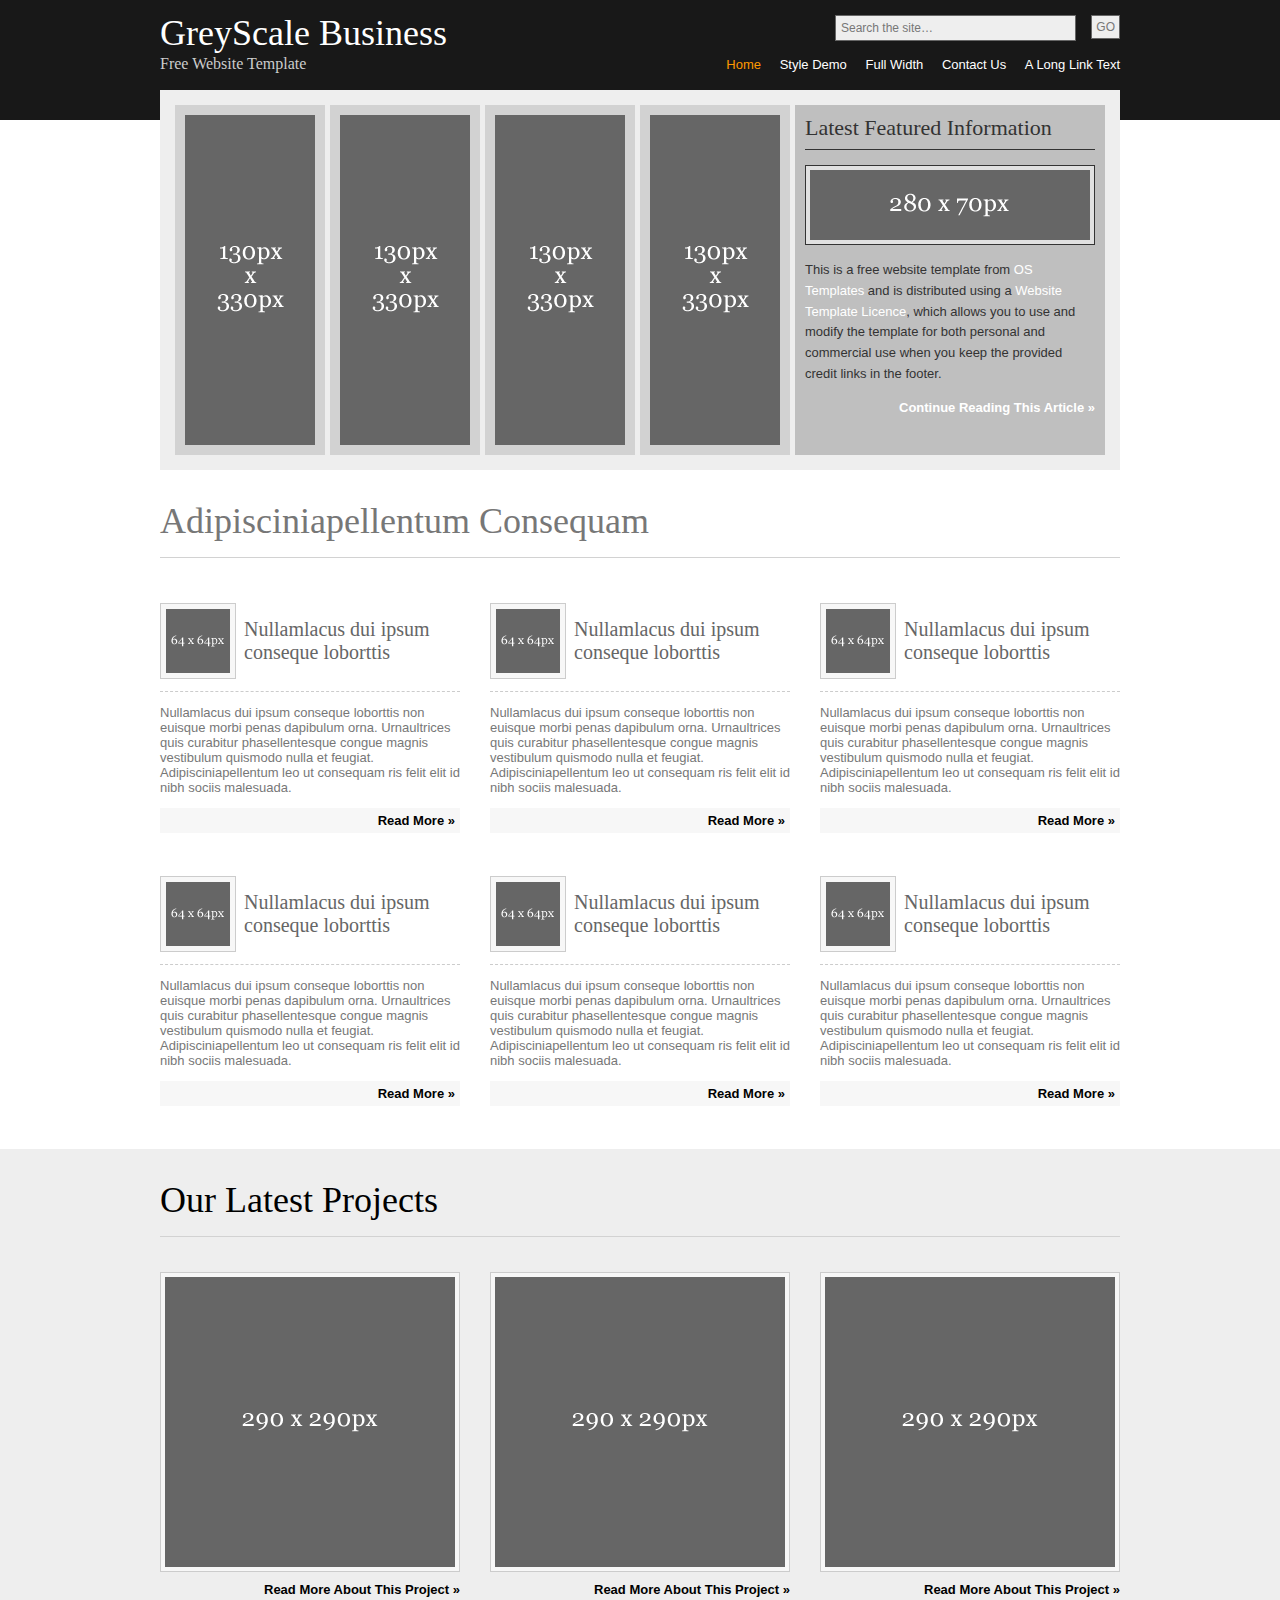
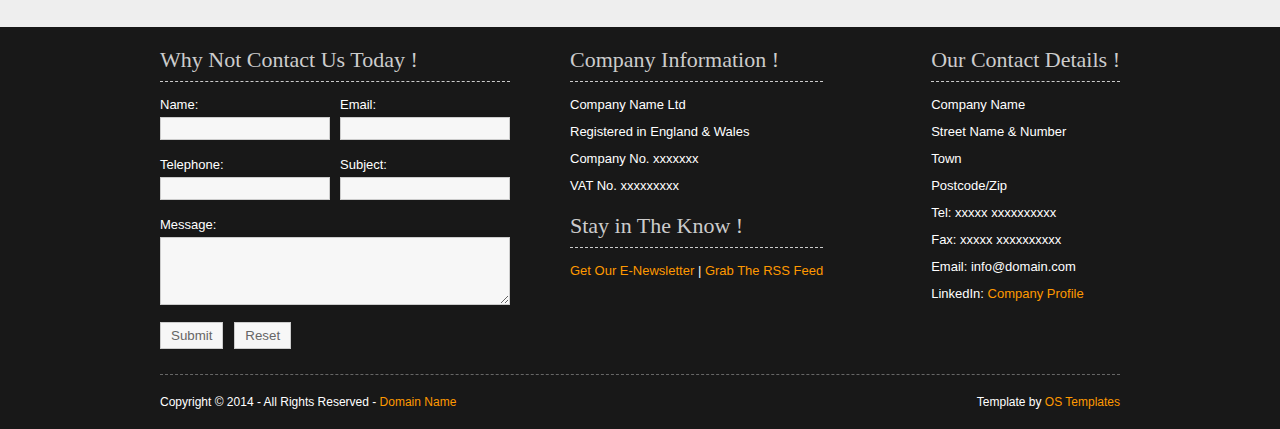
<file: index.html>
<!DOCTYPE html PUBLIC "-//W3C//DTD XHTML 1.0 Transitional//EN" "http://www.w3.org/TR/xhtml1/DTD/xhtml1-transitional.dtd">
<!--
Template Name: GreyScale Business
Author: <a href="http://www.os-templates.com/">OS Templates</a>
Author URI: http://www.os-templates.com/
Licence: Free to use under our free template licence terms
Licence URI: http://www.os-templates.com/template-terms
-->
<html xmlns="http://www.w3.org/1999/xhtml">
<head>
<title>GreyScale Business</title>
<meta http-equiv="Content-Type" content="text/html; charset=iso-8859-1" />
<link rel="stylesheet" href="layout/styles/layout.css" type="text/css" />
</head>
<body id="top">
<div class="wrapper col1">
  <div id="head">
    <h1><a href="index.html">GreyScale Business</a></h1>
    <p>Free Website Template</p>
    <div id="topnav">
      <ul>
        <li><a class="active" href="index.html">Home</a></li>
        <li><a href="pages/style-demo.html">Style Demo</a></li>
        <li><a href="pages/full-width.html">Full Width</a></li>
        <li><a href="#">Contact Us</a></li>
        <li class="last"><a href="#">A Long Link Text</a></li>
      </ul>
    </div>
    <div id="search">
      <form action="#" method="post">
        <fieldset>
          <legend>Site Search</legend>
          <input type="submit" name="go" id="go" value="GO" />
          <input type="text" value="Search the site&hellip;"  onfocus="this.value=(this.value=='Search the site&hellip;')? '' : this.value ;" />
        </fieldset>
      </form>
    </div>
  </div>
</div>
<div class="wrapper">
  <div id="intro">
    <ul>
      <li><a href="#"><img src="images/demo/130x330.gif" alt="" /></a></li>
      <li><a href="#"><img src="images/demo/130x330.gif" alt="" /></a></li>
      <li><a href="#"><img src="images/demo/130x330.gif" alt="" /></a></li>
      <li><a href="#"><img src="images/demo/130x330.gif" alt="" /></a></li>
      <li class="featured">
        <h2>Latest Featured Information</h2>
        <p class="imgholder"><img src="images/demo/280x70.gif" alt="" /></p>
        <p>This is a free website template from <a href="http://www.os-templates.com/">OS Templates</a> and is distributed using a <a href="http://www.os-templates.com/template-terms">Website Template Licence</a>, which allows you to use and modify the template for both personal and commercial use when you keep the provided credit links in the footer.</p>
        <p class="readmore"><a href="#">Continue Reading This Article &raquo;</a></p>
      </li>
    </ul>
  </div>
</div>
<div class="wrapper"> 
  <!-- Content Box -->
  <div class="homecontent">
    <h2>Adipisciniapellentum Consequam</h2>
    <ul>
      <li>
        <h2 class="title"><img src="images/demo/64x64.gif" alt="" />Nullamlacus dui ipsum conseque loborttis</h2>
        <p>Nullamlacus dui ipsum conseque loborttis non euisque morbi penas dapibulum orna. Urnaultrices quis curabitur phasellentesque congue magnis vestibulum quismodo nulla et feugiat. Adipisciniapellentum leo ut consequam ris felit elit id nibh sociis malesuada.</p>
        <p class="readmore"><a href="#">Read More &raquo;</a></p>
      </li>
      <li>
        <h2 class="title"><img src="images/demo/64x64.gif" alt="" />Nullamlacus dui ipsum conseque loborttis</h2>
        <p>Nullamlacus dui ipsum conseque loborttis non euisque morbi penas dapibulum orna. Urnaultrices quis curabitur phasellentesque congue magnis vestibulum quismodo nulla et feugiat. Adipisciniapellentum leo ut consequam ris felit elit id nibh sociis malesuada.</p>
        <p class="readmore"><a href="#">Read More &raquo;</a></p>
      </li>
      <li class="last">
        <h2 class="title"><img src="images/demo/64x64.gif" alt="" />Nullamlacus dui ipsum conseque loborttis</h2>
        <p>Nullamlacus dui ipsum conseque loborttis non euisque morbi penas dapibulum orna. Urnaultrices quis curabitur phasellentesque congue magnis vestibulum quismodo nulla et feugiat. Adipisciniapellentum leo ut consequam ris felit elit id nibh sociis malesuada.</p>
        <p class="readmore"><a href="#">Read More &raquo;</a></p>
      </li>
    </ul>
    <div class="clear"></div>
    <ul>
      <li>
        <h2 class="title"><img src="images/demo/64x64.gif" alt="" />Nullamlacus dui ipsum conseque loborttis</h2>
        <p>Nullamlacus dui ipsum conseque loborttis non euisque morbi penas dapibulum orna. Urnaultrices quis curabitur phasellentesque congue magnis vestibulum quismodo nulla et feugiat. Adipisciniapellentum leo ut consequam ris felit elit id nibh sociis malesuada.</p>
        <p class="readmore"><a href="#">Read More &raquo;</a></p>
      </li>
      <li>
        <h2 class="title"><img src="images/demo/64x64.gif" alt="" />Nullamlacus dui ipsum conseque loborttis</h2>
        <p>Nullamlacus dui ipsum conseque loborttis non euisque morbi penas dapibulum orna. Urnaultrices quis curabitur phasellentesque congue magnis vestibulum quismodo nulla et feugiat. Adipisciniapellentum leo ut consequam ris felit elit id nibh sociis malesuada.</p>
        <p class="readmore"><a href="#">Read More &raquo;</a></p>
      </li>
      <li class="last">
        <h2 class="title"><img src="images/demo/64x64.gif" alt="" />Nullamlacus dui ipsum conseque loborttis</h2>
        <p>Nullamlacus dui ipsum conseque loborttis non euisque morbi penas dapibulum orna. Urnaultrices quis curabitur phasellentesque congue magnis vestibulum quismodo nulla et feugiat. Adipisciniapellentum leo ut consequam ris felit elit id nibh sociis malesuada.</p>
        <p class="readmore"><a href="#">Read More &raquo;</a></p>
      </li>
    </ul>
    <div class="clear"></div>
  </div>
  <!-- / Content Box --> 
</div>
<div class="wrapper col2">
  <div id="projects">
    <h2>Our Latest Projects</h2>
    <ul>
      <li><a href="#"><img src="images/demo/290x290.gif" alt="" /><strong>Read More About This Project &raquo;</strong></a></li>
      <li><a href="#"><img src="images/demo/290x290.gif" alt="" /><strong>Read More About This Project &raquo;</strong></a></li>
      <li class="last"><a href="#"><img src="images/demo/290x290.gif" alt="" /><strong>Read More About This Project &raquo;</strong></a></li>
    </ul>
    <div class="clear"></div>
  </div>
</div>
<div class="wrapper col1">
  <div id="footer">
    <div id="contactform">
      <h2>Why Not Contact Us Today !</h2>
      <form action="#" method="post">
        <fieldset>
          <legend>Contact Form</legend>
          <label for="fullname">Name:
            <input id="fullname" name="fullname" type="text" value="" />
          </label>
          <label for="emailaddress" class="margin">Email:
            <input id="emailaddress" name="emailaddress" type="text" value="" />
          </label>
          <label for="phone">Telephone:
            <input id="phone" name="phone" type="text" value="" />
          </label>
          <label for="subject" class="margin">Subject:
            <input id="subject" name="subject" type="text" value="" />
          </label>
          <label for="message">Message:<br />
            <textarea id="message" name="message" cols="40" rows="4"></textarea>
          </label>
          <p>
            <input id="submitform" name="submitform" type="submit" value="Submit" />
            &nbsp;
            <input id="resetform" name="resetform" type="reset" value="Reset" />
          </p>
        </fieldset>
      </form>
    </div>
    <!-- End Contact Form -->
    <div id="compdetails">
      <div id="officialdetails">
        <h2>Company Information !</h2>
        <ul>
          <li>Company Name Ltd</li>
          <li>Registered in England &amp; Wales</li>
          <li>Company No. xxxxxxx</li>
          <li class="last">VAT No. xxxxxxxxx</li>
        </ul>
        <h2>Stay in The Know !</h2>
        <p><a href="#">Get Our E-Newsletter</a> | <a href="#">Grab The RSS Feed</a></p>
      </div>
      <div id="contactdetails">
        <h2>Our Contact Details !</h2>
        <ul>
          <li>Company Name</li>
          <li>Street Name &amp; Number</li>
          <li>Town</li>
          <li>Postcode/Zip</li>
          <li>Tel: xxxxx xxxxxxxxxx</li>
          <li>Fax: xxxxx xxxxxxxxxx</li>
          <li>Email: info@domain.com</li>
          <li class="last">LinkedIn: <a href="#">Company Profile</a></li>
        </ul>
      </div>
      <div class="clear"></div>
    </div>
    <!-- End Company Details -->
    <div id="copyright">
      <p class="fl_left">Copyright &copy; 2014 - All Rights Reserved - <a href="#">Domain Name</a></p>
      <p class="fl_right">Template by <a target="_blank" href="http://www.os-templates.com/" title="Free Website Templates">OS Templates</a></p>
      <br class="clear" />
    </div>
    <div class="clear"></div>
  </div>
</div>
</body>
</html>
</file>
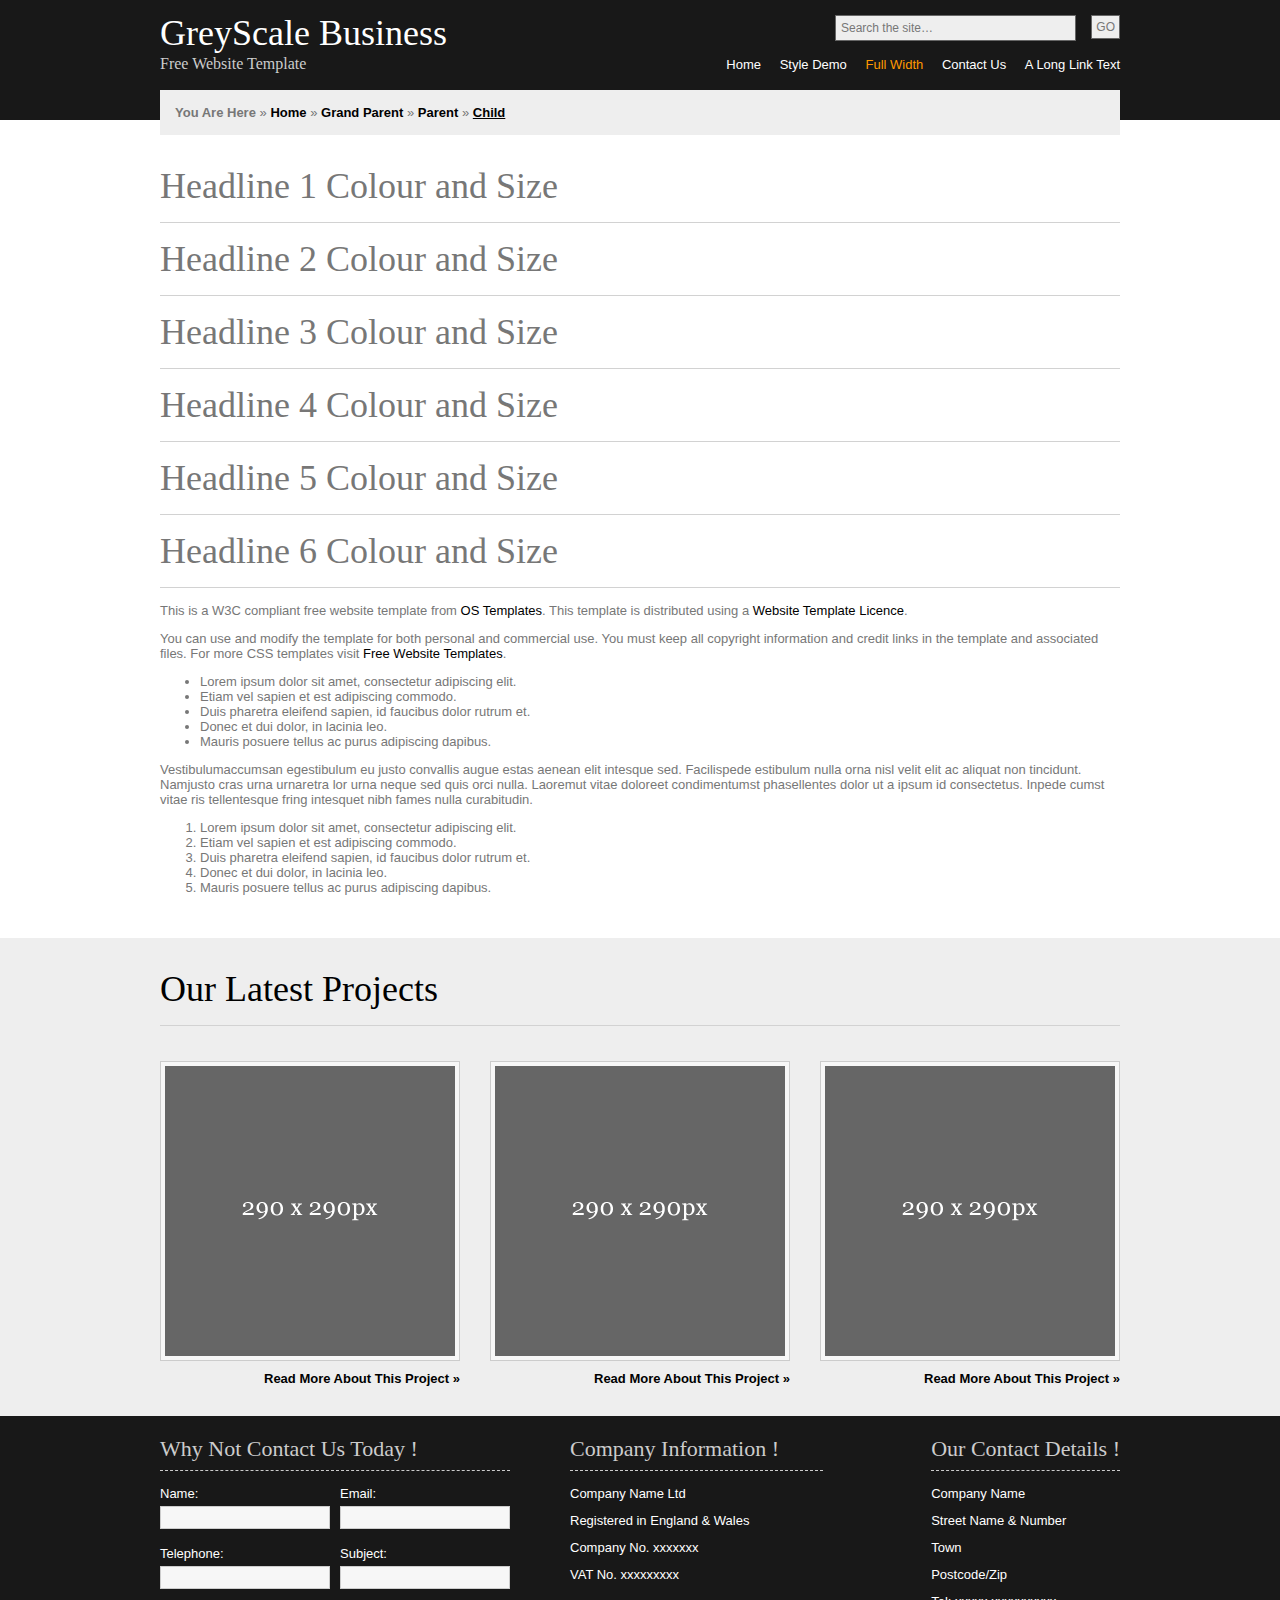
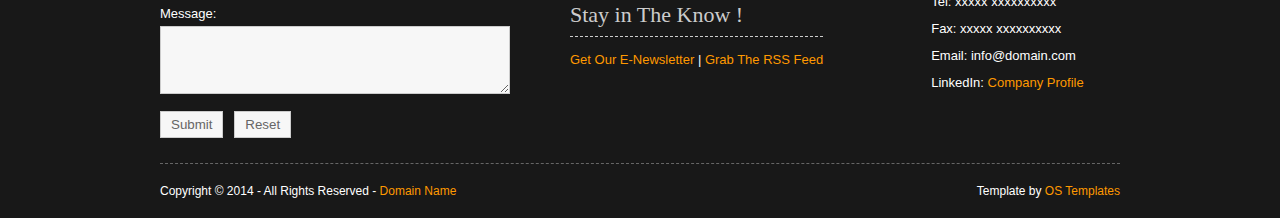
<file: pages/full-width.html>
<!DOCTYPE html PUBLIC "-//W3C//DTD XHTML 1.0 Transitional//EN" "http://www.w3.org/TR/xhtml1/DTD/xhtml1-transitional.dtd">
<!--
Template Name: GreyScale Business
Author: <a href="http://www.os-templates.com/">OS Templates</a>
Author URI: http://www.os-templates.com/
Licence: Free to use under our free template licence terms
Licence URI: http://www.os-templates.com/template-terms
-->
<html xmlns="http://www.w3.org/1999/xhtml">
<head>
<title>GreyScale Business | Full Width</title>
<meta http-equiv="Content-Type" content="text/html; charset=iso-8859-1" />
<link rel="stylesheet" href="../layout/styles/layout.css" type="text/css" />
</head>
<body id="top">
<div class="wrapper col1">
  <div id="head">
    <h1><a href="../index.html">GreyScale Business</a></h1>
    <p>Free Website Template</p>
    <div id="topnav">
      <ul>
        <li><a href="../index.html">Home</a></li>
        <li><a href="style-demo.html">Style Demo</a></li>
        <li><a class="active" href="full-width.html">Full Width</a></li>
        <li><a href="#">Contact Us</a></li>
        <li class="last"><a href="#">A Long Link Text</a></li>
      </ul>
    </div>
    <div id="search">
      <form action="#" method="post">
        <fieldset>
          <legend>Site Search</legend>
          <input type="submit" name="go" id="go" value="GO" />
          <input type="text" value="Search the site&hellip;"  onfocus="this.value=(this.value=='Search the site&hellip;')? '' : this.value ;" />
        </fieldset>
      </form>
    </div>
  </div>
</div>
<div class="wrapper">
  <div id="breadcrumb">
    <ul>
      <li class="first">You Are Here</li>
      <li>&#187;</li>
      <li><a href="#">Home</a></li>
      <li>&#187;</li>
      <li><a href="#">Grand Parent</a></li>
      <li>&#187;</li>
      <li><a href="#">Parent</a></li>
      <li>&#187;</li>
      <li class="current"><a href="#">Child</a></li>
    </ul>
  </div>
</div>
<div class="wrapper">
  <div id="container">
    <h1>Headline 1 Colour and Size</h1>
    <h2>Headline 2 Colour and Size</h2>
    <h3>Headline 3 Colour and Size</h3>
    <h4>Headline 4 Colour and Size</h4>
    <h5>Headline 5 Colour and Size</h5>
    <h6>Headline 6 Colour and Size</h6>
    <p>This is a W3C compliant free website template from <a href="http://www.os-templates.com/" title="Free Website Templates">OS Templates</a>. This template is distributed using a <a href="http://www.os-templates.com/template-terms">Website Template Licence</a>.</p>
    <p>You can use and modify the template for both personal and commercial use. You must keep all copyright information and credit links in the template and associated files. For more CSS templates visit <a href="http://www.os-templates.com/">Free Website Templates</a>.</p>
    <ul>
      <li>Lorem ipsum dolor sit amet, consectetur adipiscing elit.</li>
      <li>Etiam vel sapien et est adipiscing commodo.</li>
      <li>Duis pharetra eleifend sapien, id faucibus dolor rutrum et.</li>
      <li>Donec et dui dolor, in lacinia leo.</li>
      <li>Mauris posuere tellus ac purus adipiscing dapibus.</li>
    </ul>
    <p>Vestibulumaccumsan egestibulum eu justo convallis augue estas aenean elit intesque sed. Facilispede estibulum nulla orna nisl velit elit ac aliquat non tincidunt. Namjusto cras urna urnaretra lor urna neque sed quis orci nulla. Laoremut vitae doloreet condimentumst phasellentes dolor ut a ipsum id consectetus. Inpede cumst vitae ris tellentesque fring intesquet nibh fames nulla curabitudin.</p>
    <ol>
      <li>Lorem ipsum dolor sit amet, consectetur adipiscing elit.</li>
      <li>Etiam vel sapien et est adipiscing commodo.</li>
      <li>Duis pharetra eleifend sapien, id faucibus dolor rutrum et.</li>
      <li>Donec et dui dolor, in lacinia leo.</li>
      <li>Mauris posuere tellus ac purus adipiscing dapibus.</li>
    </ol>
  </div>
</div>
<div class="wrapper col2">
  <div id="projects">
    <h2>Our Latest Projects</h2>
    <ul>
      <li><a href="#"><img src="../images/demo/290x290.gif" alt="" /><strong>Read More About This Project &raquo;</strong></a></li>
      <li><a href="#"><img src="../images/demo/290x290.gif" alt="" /><strong>Read More About This Project &raquo;</strong></a></li>
      <li class="last"><a href="#"><img src="../images/demo/290x290.gif" alt="" /><strong>Read More About This Project &raquo;</strong></a></li>
    </ul>
    <div class="clear"></div>
  </div>
</div>
<div class="wrapper col1">
  <div id="footer">
    <div id="contactform">
      <h2>Why Not Contact Us Today !</h2>
      <form action="#" method="post">
        <fieldset>
          <legend>Contact Form</legend>
          <label for="fullname">Name:
            <input id="fullname" name="fullname" type="text" value="" />
          </label>
          <label for="emailaddress" class="margin">Email:
            <input id="emailaddress" name="emailaddress" type="text" value="" />
          </label>
          <label for="phone">Telephone:
            <input id="phone" name="phone" type="text" value="" />
          </label>
          <label for="subject" class="margin">Subject:
            <input id="subject" name="subject" type="text" value="" />
          </label>
          <label for="message">Message:<br />
            <textarea id="message" name="message" cols="40" rows="4"></textarea>
          </label>
          <p>
            <input id="submitform" name="submitform" type="submit" value="Submit" />
            &nbsp;
            <input id="resetform" name="resetform" type="reset" value="Reset" />
          </p>
        </fieldset>
      </form>
    </div>
    <!-- End Contact Form -->
    <div id="compdetails">
      <div id="officialdetails">
        <h2>Company Information !</h2>
        <ul>
          <li>Company Name Ltd</li>
          <li>Registered in England &amp; Wales</li>
          <li>Company No. xxxxxxx</li>
          <li class="last">VAT No. xxxxxxxxx</li>
        </ul>
        <h2>Stay in The Know !</h2>
        <p><a href="#">Get Our E-Newsletter</a> | <a href="#">Grab The RSS Feed</a></p>
      </div>
      <div id="contactdetails">
        <h2>Our Contact Details !</h2>
        <ul>
          <li>Company Name</li>
          <li>Street Name &amp; Number</li>
          <li>Town</li>
          <li>Postcode/Zip</li>
          <li>Tel: xxxxx xxxxxxxxxx</li>
          <li>Fax: xxxxx xxxxxxxxxx</li>
          <li>Email: info@domain.com</li>
          <li class="last">LinkedIn: <a href="#">Company Profile</a></li>
        </ul>
      </div>
      <div class="clear"></div>
    </div>
    <!-- End Company Details -->
    <div id="copyright">
      <p class="fl_left">Copyright &copy; 2014 - All Rights Reserved - <a href="#">Domain Name</a></p>
      <p class="fl_right">Template by <a target="_blank" href="http://www.os-templates.com/" title="Free Website Templates">OS Templates</a></p>
      <br class="clear" />
    </div>
    <div class="clear"></div>
  </div>
</div>
</body>
</html>
</file>
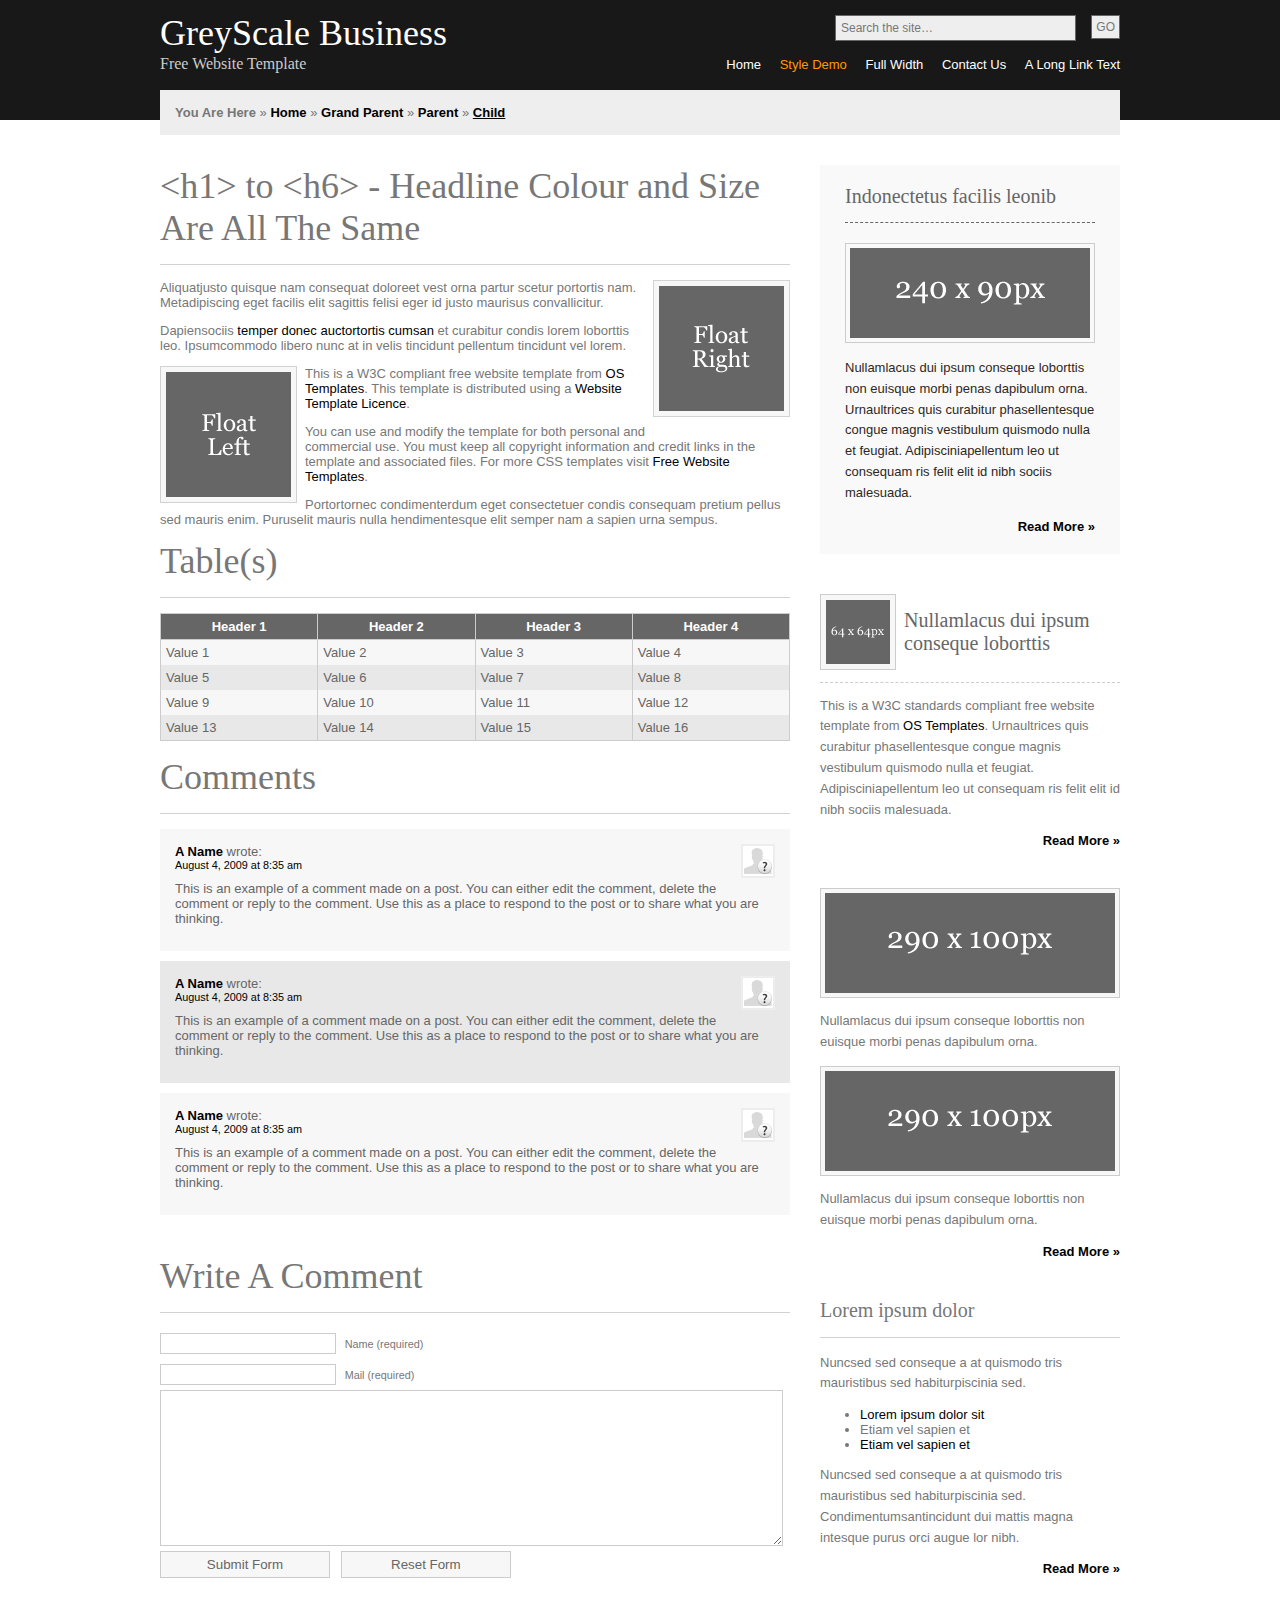
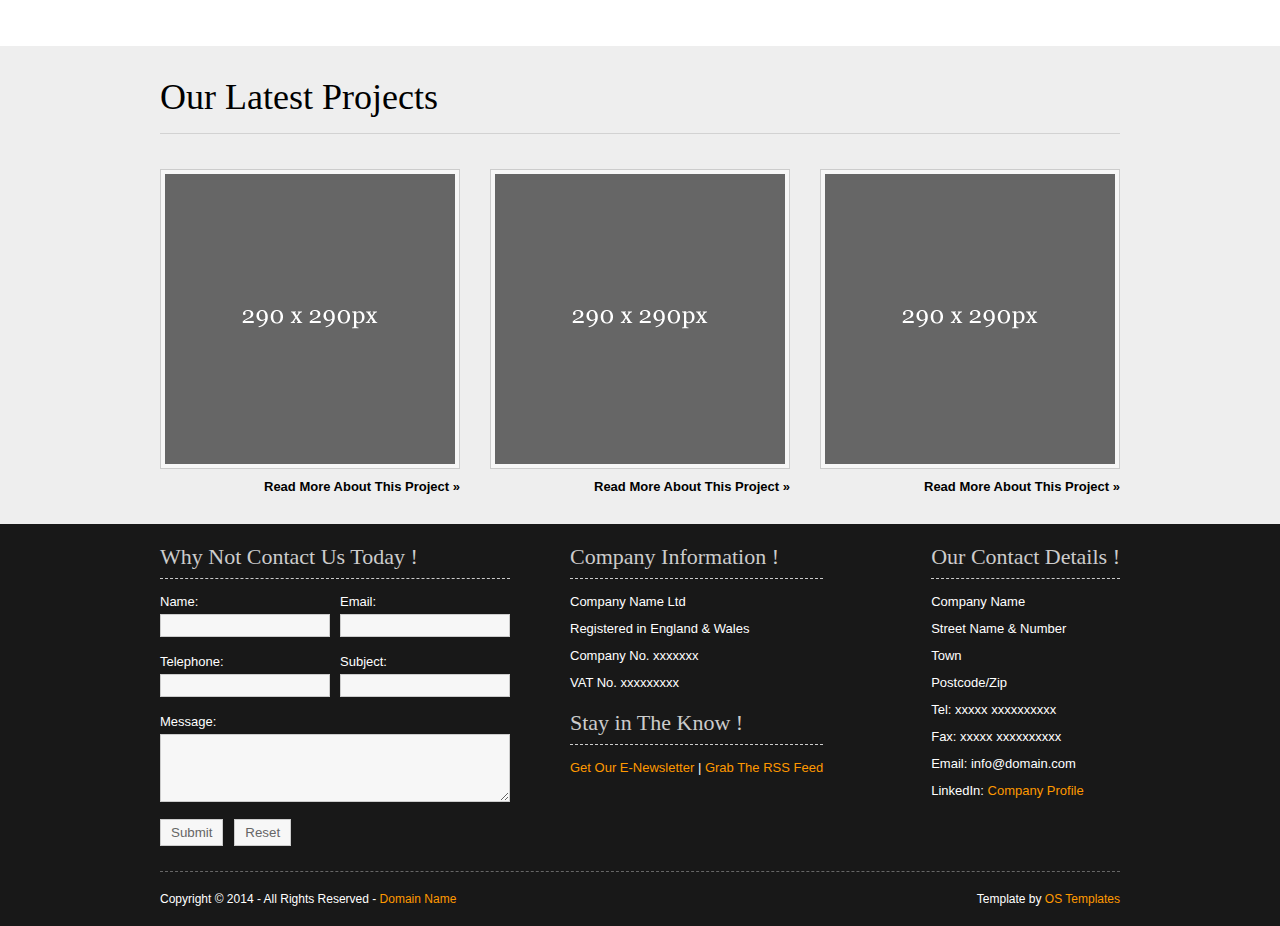
<file: pages/style-demo.html>
<!DOCTYPE html PUBLIC "-//W3C//DTD XHTML 1.0 Transitional//EN" "http://www.w3.org/TR/xhtml1/DTD/xhtml1-transitional.dtd">
<!--
Template Name: GreyScale Business
Author: <a href="http://www.os-templates.com/">OS Templates</a>
Author URI: http://www.os-templates.com/
Licence: Free to use under our free template licence terms
Licence URI: http://www.os-templates.com/template-terms
-->
<html xmlns="http://www.w3.org/1999/xhtml">
<head>
<title>GreyScale Business | Style Demo</title>
<meta http-equiv="Content-Type" content="text/html; charset=iso-8859-1" />
<link rel="stylesheet" href="../layout/styles/layout.css" type="text/css" />
</head>
<body id="top">
<div class="wrapper col1">
  <div id="head">
    <h1><a href="../index.html">GreyScale Business</a></h1>
    <p>Free Website Template</p>
    <div id="topnav">
      <ul>
        <li><a href="../index.html">Home</a></li>
        <li><a class="active" href="style-demo.html">Style Demo</a></li>
        <li><a href="full-width.html">Full Width</a></li>
        <li><a href="#">Contact Us</a></li>
        <li class="last"><a href="#">A Long Link Text</a></li>
      </ul>
    </div>
    <div id="search">
      <form action="#" method="post">
        <fieldset>
          <legend>Site Search</legend>
          <input type="submit" name="go" id="go" value="GO" />
          <input type="text" value="Search the site&hellip;"  onfocus="this.value=(this.value=='Search the site&hellip;')? '' : this.value ;" />
        </fieldset>
      </form>
    </div>
  </div>
</div>
<div class="wrapper">
  <div id="breadcrumb">
    <ul>
      <li class="first">You Are Here</li>
      <li>&#187;</li>
      <li><a href="#">Home</a></li>
      <li>&#187;</li>
      <li><a href="#">Grand Parent</a></li>
      <li>&#187;</li>
      <li><a href="#">Parent</a></li>
      <li>&#187;</li>
      <li class="current"><a href="#">Child</a></li>
    </ul>
  </div>
</div>
<div class="wrapper">
  <div id="container">
    <div id="content">
      <h1>&lt;h1&gt; to &lt;h6&gt; - Headline Colour and Size Are All The Same</h1>
      <img class="imgr" src="../images/demo/imgr.gif" alt="" width="125" height="125" />
      <p>Aliquatjusto quisque nam consequat doloreet vest orna partur scetur portortis nam. Metadipiscing eget facilis elit sagittis felisi eger id justo maurisus convallicitur.</p>
      <p>Dapiensociis <a href="#">temper donec auctortortis cumsan</a> et curabitur condis lorem loborttis leo. Ipsumcommodo libero nunc at in velis tincidunt pellentum tincidunt vel lorem.</p>
      <img class="imgl" src="../images/demo/imgl.gif" alt="" width="125" height="125" />
      <p>This is a W3C compliant free website template from <a href="http://www.os-templates.com/" title="Free Website Templates">OS Templates</a>. This template is distributed using a <a href="http://www.os-templates.com/template-terms">Website Template Licence</a>.</p>
      <p>You can use and modify the template for both personal and commercial use. You must keep all copyright information and credit links in the template and associated files. For more CSS templates visit <a href="http://www.os-templates.com/">Free Website Templates</a>.</p>
      <p>Portortornec condimenterdum eget consectetuer condis consequam pretium pellus sed mauris enim. Puruselit mauris nulla hendimentesque elit semper nam a sapien urna sempus.</p>
      <h2>Table(s)</h2>
      <table summary="Summary Here" cellpadding="0" cellspacing="0">
        <thead>
          <tr>
            <th>Header 1</th>
            <th>Header 2</th>
            <th>Header 3</th>
            <th>Header 4</th>
          </tr>
        </thead>
        <tbody>
          <tr class="light">
            <td>Value 1</td>
            <td>Value 2</td>
            <td>Value 3</td>
            <td>Value 4</td>
          </tr>
          <tr class="dark">
            <td>Value 5</td>
            <td>Value 6</td>
            <td>Value 7</td>
            <td>Value 8</td>
          </tr>
          <tr class="light">
            <td>Value 9</td>
            <td>Value 10</td>
            <td>Value 11</td>
            <td>Value 12</td>
          </tr>
          <tr class="dark">
            <td>Value 13</td>
            <td>Value 14</td>
            <td>Value 15</td>
            <td>Value 16</td>
          </tr>
        </tbody>
      </table>
      <div id="comments">
        <h2>Comments</h2>
        <ul class="commentlist">
          <li class="comment_odd">
            <div class="author"><img class="avatar" src="../images/demo/avatar.gif" width="32" height="32" alt="" /><span class="name"><a href="#">A Name</a></span> <span class="wrote">wrote:</span></div>
            <div class="submitdate"><a href="#">August 4, 2009 at 8:35 am</a></div>
            <p>This is an example of a comment made on a post. You can either edit the comment, delete the comment or reply to the comment. Use this as a place to respond to the post or to share what you are thinking.</p>
          </li>
          <li class="comment_even">
            <div class="author"><img class="avatar" src="../images/demo/avatar.gif" width="32" height="32" alt="" /><span class="name"><a href="#">A Name</a></span> <span class="wrote">wrote:</span></div>
            <div class="submitdate"><a href="#">August 4, 2009 at 8:35 am</a></div>
            <p>This is an example of a comment made on a post. You can either edit the comment, delete the comment or reply to the comment. Use this as a place to respond to the post or to share what you are thinking.</p>
          </li>
          <li class="comment_odd">
            <div class="author"><img class="avatar" src="../images/demo/avatar.gif" width="32" height="32" alt="" /><span class="name"><a href="#">A Name</a></span> <span class="wrote">wrote:</span></div>
            <div class="submitdate"><a href="#">August 4, 2009 at 8:35 am</a></div>
            <p>This is an example of a comment made on a post. You can either edit the comment, delete the comment or reply to the comment. Use this as a place to respond to the post or to share what you are thinking.</p>
          </li>
        </ul>
      </div>
      <h2>Write A Comment</h2>
      <div id="respond">
        <form action="#" method="post">
          <p>
            <input type="text" name="name" id="name" value="" size="22" />
            <label for="name"><small>Name (required)</small></label>
          </p>
          <p>
            <input type="text" name="email" id="email" value="" size="22" />
            <label for="email"><small>Mail (required)</small></label>
          </p>
          <p>
            <textarea name="comment" id="comment" cols="100%" rows="10"></textarea>
            <label for="comment" style="display:none;"><small>Comment (required)</small></label>
          </p>
          <p>
            <input name="submit" type="submit" id="submit" value="Submit Form" />
            &nbsp;
            <input name="reset" type="reset" id="reset" tabindex="5" value="Reset Form" />
          </p>
        </form>
      </div>
    </div>
    <div id="column">
      <div id="featured">
        <ul>
          <li>
            <h2>Indonectetus facilis leonib</h2>
            <p class="imgholder"><img src="../images/demo/240x90.gif" alt="" /></p>
            <p>Nullamlacus dui ipsum conseque loborttis non euisque morbi penas dapibulum orna. Urnaultrices quis curabitur phasellentesque congue magnis vestibulum quismodo nulla et feugiat. Adipisciniapellentum leo ut consequam ris felit elit id nibh sociis malesuada.</p>
            <p class="more"><a href="#">Read More &raquo;</a></p>
          </li>
        </ul>
      </div>
      <div class="holder">
        <h2 class="title"><img src="../images/demo/64x64.gif" alt="" />Nullamlacus dui ipsum conseque loborttis</h2>
        <p>This is a W3C standards compliant free website template from <a href="http://www.os-templates.com/">OS Templates</a>. Urnaultrices quis curabitur phasellentesque congue magnis vestibulum quismodo nulla et feugiat. Adipisciniapellentum leo ut consequam ris felit elit id nibh sociis malesuada.</p>
        <p class="readmore"><a href="#">Read More &raquo;</a></p>
      </div>
      <div class="holder">
        <div class="imgholder"><img src="../images/demo/290x100.gif" alt="" /></div>
        <p>Nullamlacus dui ipsum conseque loborttis non euisque morbi penas dapibulum orna.</p>
        <div class="imgholder"><img src="../images/demo/290x100.gif" alt="" /></div>
        <p>Nullamlacus dui ipsum conseque loborttis non euisque morbi penas dapibulum orna.</p>
        <p class="readmore"><a href="#">Read More &raquo;</a></p>
      </div>
      <div class="holder">
        <h2>Lorem ipsum dolor</h2>
        <p>Nuncsed sed conseque a at quismodo tris mauristibus sed habiturpiscinia sed.</p>
        <ul>
          <li><a href="#">Lorem ipsum dolor sit</a></li>
          <li>Etiam vel sapien et</li>
          <li><a href="#">Etiam vel sapien et</a></li>
        </ul>
        <p>Nuncsed sed conseque a at quismodo tris mauristibus sed habiturpiscinia sed. Condimentumsantincidunt dui mattis magna intesque purus orci augue lor nibh.</p>
        <p class="readmore"><a href="#">Read More &raquo;</a></p>
      </div>
    </div>
    <div class="clear"></div>
  </div>
</div>
<div class="wrapper col2">
  <div id="projects">
    <h2>Our Latest Projects</h2>
    <ul>
      <li><a href="#"><img src="../images/demo/290x290.gif" alt="" /><strong>Read More About This Project &raquo;</strong></a></li>
      <li><a href="#"><img src="../images/demo/290x290.gif" alt="" /><strong>Read More About This Project &raquo;</strong></a></li>
      <li class="last"><a href="#"><img src="../images/demo/290x290.gif" alt="" /><strong>Read More About This Project &raquo;</strong></a></li>
    </ul>
    <div class="clear"></div>
  </div>
</div>
<div class="wrapper col1">
  <div id="footer">
    <div id="contactform">
      <h2>Why Not Contact Us Today !</h2>
      <form action="#" method="post">
        <fieldset>
          <legend>Contact Form</legend>
          <label for="fullname">Name:
            <input id="fullname" name="fullname" type="text" value="" />
          </label>
          <label for="emailaddress" class="margin">Email:
            <input id="emailaddress" name="emailaddress" type="text" value="" />
          </label>
          <label for="phone">Telephone:
            <input id="phone" name="phone" type="text" value="" />
          </label>
          <label for="subject" class="margin">Subject:
            <input id="subject" name="subject" type="text" value="" />
          </label>
          <label for="message">Message:<br />
            <textarea id="message" name="message" cols="40" rows="4"></textarea>
          </label>
          <p>
            <input id="submitform" name="submitform" type="submit" value="Submit" />
            &nbsp;
            <input id="resetform" name="resetform" type="reset" value="Reset" />
          </p>
        </fieldset>
      </form>
    </div>
    <!-- End Contact Form -->
    <div id="compdetails">
      <div id="officialdetails">
        <h2>Company Information !</h2>
        <ul>
          <li>Company Name Ltd</li>
          <li>Registered in England &amp; Wales</li>
          <li>Company No. xxxxxxx</li>
          <li class="last">VAT No. xxxxxxxxx</li>
        </ul>
        <h2>Stay in The Know !</h2>
        <p><a href="#">Get Our E-Newsletter</a> | <a href="#">Grab The RSS Feed</a></p>
      </div>
      <div id="contactdetails">
        <h2>Our Contact Details !</h2>
        <ul>
          <li>Company Name</li>
          <li>Street Name &amp; Number</li>
          <li>Town</li>
          <li>Postcode/Zip</li>
          <li>Tel: xxxxx xxxxxxxxxx</li>
          <li>Fax: xxxxx xxxxxxxxxx</li>
          <li>Email: info@domain.com</li>
          <li class="last">LinkedIn: <a href="#">Company Profile</a></li>
        </ul>
      </div>
      <div class="clear"></div>
    </div>
    <!-- End Company Details -->
    <div id="copyright">
      <p class="fl_left">Copyright &copy; 2014 - All Rights Reserved - <a href="#">Domain Name</a></p>
      <p class="fl_right">Template by <a target="_blank" href="http://www.os-templates.com/" title="Free Website Templates">OS Templates</a></p>
      <br class="clear" />
    </div>
    <div class="clear"></div>
  </div>
</div>
</body>
</html>
</file>
<file: layout/styles/layout.css>
@charset "utf-8";
/*
Template Name: GreyScale Business
Author: <a href="http://www.os-templates.com/">OS Templates</a>
Author URI: http://www.os-templates.com/
Licence: Free to use under our free template licence terms
Licence URI: http://www.os-templates.com/template-terms
File: Layout CSS
*/

@import url("homepage.css");
@import url("navi.css");
@import url("forms.css");
@import url("tables.css");

html{overflow-y:scroll;}
body{margin:0; padding:0; font-size:13px; font-family:verdana, Arial, Helvetica, sans-serif; color:#777777; background-color:#FFFFFF;}

.justify{text-align:justify;}
.bold{font-weight:bold;}
.center{text-align:center;}
.right{text-align:right;}
.nostart{margin:0; padding:0; list-style-type:none;}

.clear{clear:both;}
br.clear{clear:both; margin-top:-15px;}

a{outline:none; text-decoration:none;}

.fl_left, .imgl{float:left;}
.fl_right, .imgr{float:right;}

img{margin:0; padding:0; border:0;}
.imgl, .imgr{border:1px solid #D2D2D2; padding:5px; color:#666666; background-color:#F7F7F7;}
.imgl{margin:0 8px 8px 0; clear:left;}
.imgr{margin:0 0 8px 8px; clear:right;}

/* ----------------------------------------------Wrapper------------------------------------- */

div.wrapper{position:relative; float:left; width:100%; margin:0; text-align:left;}
div.wrapper h1, div.wrapper h2, div.wrapper h3, div.wrapper h4, div.wrapper h5, div.wrapper h6{margin:0 0 15px 0; padding:0 0 15px 0; line-height:normal; font-weight:normal; font-size:36px; font-family:Georgia, "Times New Roman", Times, serif; border-bottom:1px solid #D2D2D2;}
.col1{color:#FFFFFF; background-color:#181818;}
.col2{color:#000000; background-color:#EEEEEE;}

/* ----------------------------------------------Generalise------------------------------------- */

#head, #intro, .homecontent, #breadcrumb, #container, #projects, #footer{display:block; position:relative; width:960px; margin:0 auto;}

/* ----------------------------------------------Head------------------------------------- */

#head{height:120px; font-family:Georgia, "Times New Roman", Times, serif;}
#head #topnav{font-family:Verdana, Arial, Helvetica, sans-serif;}
#head h1, #head p, #head ul, #head a{margin:0; padding:0; list-style:none; line-height:normal; border:none;}
#head h1 a{position:absolute; top:12px; left:0; font-size:36px; font-weight:normal; color:#FFFFFF; background-color:#181818;}
#head p{display:block; position:absolute; top:55px; left:0; color:#CCCCCC; background-color:#181818; font-size:16px;}

/* ----------------------------------------------Homepage Intro------------------------------------- */

#intro{position:relative; margin:-30px auto 0; display:block; width:930px; height:350px; padding:15px; color:#777777; background-color:#EEEEEE;}

/* ----------------------------------------------Breadcrumb Navigation------------------------------------- */

#breadcrumb{display:block; position:relative; width:930px; margin:-30px auto 0; padding:15px; color:#777777; background-color:#EEEEEE;}
#breadcrumb a{font-weight:bold; color:#000000; background-color:#EEEEEE;}
#breadcrumb ul{margin:0; padding:0; list-style:none;}
#breadcrumb ul li{display:inline;}
#breadcrumb ul li.first{font-weight:bold;}
#breadcrumb ul li.current a{text-decoration:underline;}

/* ----------------------------------------------Container------------------------------------- */

#container{padding:30px 0;}
#container a{color:#000000; background-color:#FFFFFF;}

/* ----------------------------------------------Content------------------------------------- */

#content{display:block; float:left; width:630px;}

/* Comments */

#comments{margin-bottom:40px;}
#comments .commentlist{margin:0; padding:0;}
#comments .commentlist ul{margin:0; padding:0; list-style:none;}
#comments .commentlist li.comment_odd, #comments .commentlist li.comment_even{margin:0 0 10px 0; padding:15px; list-style:none;}
#comments .commentlist li.comment_odd{color:#666666; background-color:#F7F7F7;}
#comments .commentlist li.comment_odd a{color:#000000; background-color:#F7F7F7;}
#comments .commentlist li.comment_even{color:#666666; background-color:#E8E8E8;}
#comments .commentlist li.comment_even a{color:#000000; background-color:#E8E8E8;}
#comments .commentlist .author .name{font-weight:bold;}
#comments .commentlist .submitdate{font-size:smaller;}
#comments .commentlist p{margin:10px 5px 10px 0; padding:0; font-weight:normal; text-transform:none;}
#comments .commentlist li .avatar{float:right; border:1px solid #EEEEEE; margin:0 0 0 10px;}

/* ----------------------------------------------Right Block------------------------------------- */

#column{display:block; float:right; width:300px;}
#column .holder, #column #featured{display:block; width:300px; margin-bottom:40px;}
#column .holder p{line-height:1.6em;}
#column h2{font-size:20px; font-weight:normal; font-family:Georgia, "Times New Roman", Times, serif;}
#column .holder h2.title{display:block; width:100%; height:65px; margin:0; padding:15px 0 8px 0; color:#666666; background-color:#FFFFFF; line-height:normal; border-bottom:1px dashed #CCCCCC;}
#column .holder h2.title img{float:left; margin:-15px 8px 0 0; padding:5px; color:#666666; background-color:#F7F7F7; border:1px solid #CCCCCC;}
#column .holder p.readmore{display:block; width:100%; font-weight:bold; text-align:right; line-height:normal;}
#column div.imgholder{display:block; width:290px; margin:0 0 10px 0; padding:4px; color:#666666; background-color:#F7F7F7; border:1px solid #CCCCCC;}

/* Featured Block */

#column #featured a{color:#000000; background-color:#F9F9F9;}
#column #featured ul, #column #featured h2, #column #featured p{margin:0; padding:0; list-style:none;}
#column #featured li{display:block; width:250px; margin:0; padding:20px 25px; color:#2E271D; background-color:#F9F9F9;}
#column #featured li p{line-height:1.6em;}
#column #featured li p.imgholder{display:block; width:240px; height:90px; margin:20px 0 15px 0; padding:4px; border:1px solid #CCCCCC;}
#column #featured li h2{margin:0; padding:0 0 14px 0; color:#666666; background-color:#F9F9F9; line-height:normal; border-bottom:1px dashed #666666;}
#column #featured p.more{display:block; width:100%; margin-top:15px; font-weight:bold; text-align:right; line-height:normal;}

/* ----------------------------------------------Projects------------------------------------- */

#projects{margin:0 auto; padding:30px 0;}
#projects a{display:block; width:300px; color:#000000; background-color:#EEEEEE;}
#projects ul{margin:0; padding:0; list-style:none;}
#projects li{display:inline; float:left; margin:20px 30px 0 0; padding:0;}
#projects li.last{margin-right:0;}
#projects strong{display:block; width:100%; text-align:right; font-weight:bold;}
#projects img{display:block; width:290px; margin:0 0 10px 0; padding:4px; color:#666666; background-color:#F7F7F7; border:1px solid #CCCCCC;}

/* ----------------------------------------------Footer------------------------------------- */

#footer{padding:20px 0;}
#footer a{color:#FF9900; background-color:#181818;}
#footer h2{margin:0 0 15px 0; padding:0 0 8px 0; font-size:22px; font-weight:normal; font-family:Georgia, "Times New Roman", Times, serif; color:#CCCCCC; background-color:#181818; line-height:normal; border-bottom:1px dashed #CCCCCC;}
#contactform{display:block; float:left; width:350px;}

/* Company Details */

#compdetails{display:block; float:right; width:550px;}
#compdetails ul{margin:0; padding:0; list-style:none;}
#compdetails li{margin:0 0 12px 0;}
#compdetails li.last{margin:0;}
#officialdetails{float:left}
#officialdetails li.last{margin-bottom:20px;}
#contactdetails{float:right}

/* Copyright */

#copyright{display:block; float:left; width:100%; margin:25px 0 0 0; padding:20px 0 0 0; font-size:12px; border-top:1px dashed #666666;}
#copyright p{margin:0; padding:0;}
</file>
